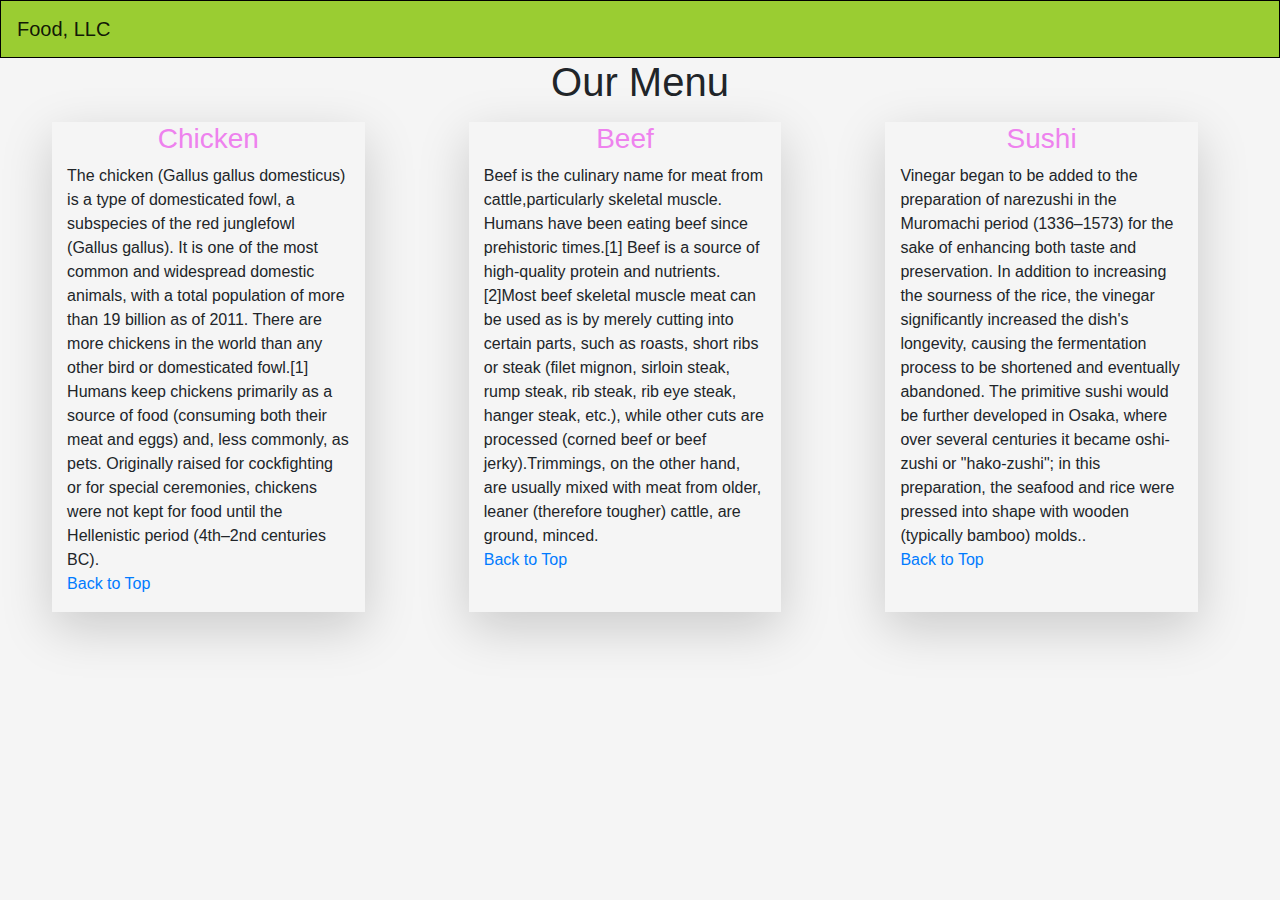
<file: index.html>
<!DOCTYPE html>
<html>

<head>
    <meta charset="utf-8">
    <meta http-equiv="X-UA-Compatible" content="IE=edge">
    <meta name="viewport" content="width=device-width, initial-scale=1">
    <title>Assignment-Module-3-Solution</title>
    <link rel="stylesheet" href="bootstrap.main.css">
    <link rel="stylesheet" href="style.css">
    <script src="https://ajax.googleapis.com/ajax/libs/jquery/3.4.0/jquery.min.js"></script>
    <script src="https://cdnjs.cloudflare.com/ajax/libs/popper.js/1.14.7/umd/popper.min.js"></script>
    <script src="https://maxcdn.bootstrapcdn.com/bootstrap/4.3.1/js/bootstrap.min.js"></script>
</head>

<body>

    <header>
        <nav class="navbar navbar-expand-md navbar-light">
            <a id="get-back" class="navbar-brand" href="#">Food, LLC</a>

            <button class="navbar-toggler" type="button" data-toggle="collapse" data-target="#collapsibleNavbar">
                    <span class="navbar-toggler-icon"></span>
            </button>
            <div class="collapse navbar-collapse" id="collapsibleNavbar">
                <ul class="d-lg-none d-md-none navbar-nav">
                    <li class="nav-item">
                        <a class="nav-link" href="#chicken">Chicken</a>
                    </li>
                    <li class="nav-item">
                        <a class="nav-link" href="#beef">Beef</a>
                    </li>
                    <li class="nav-item">
                        <a class="nav-link" href="#sushi">Sushi</a>
                    </li>
                </ul>
            </div>
        </nav>


    </header>
    <h1 class="text-center"> Our Menu </h1>

    <div class="container-fluid">
        <div class="row">

            <div class="shadow-lg col-lg-3 col-md-5 col-sm-11 col-11 paraf mx-auto mt-2 mb-4">
                <h2 class="text-center" id="chicken">Chicken</h2>
                <p>The chicken (Gallus gallus domesticus) is a type of domesticated fowl, a subspecies of the red junglefowl (Gallus gallus). It is one of the most common and widespread domestic animals, with a total population of more than 19 billion as
                    of 2011. There are more chickens in the world than any other bird or domesticated fowl.[1] Humans keep chickens primarily as a source of food (consuming both their meat and eggs) and, less commonly, as pets. Originally raised for cockfighting
                    or for special ceremonies, chickens were not kept for food until the Hellenistic period (4th–2nd centuries BC).<br><a href="#get-back">Back to Top</a></p>
            </div>

            <div class="shadow-lg col-lg-3 col-md-5 col-sm-11 col-11 paraf mx-auto mt-2 mb-4">
                <h2 class="text-center" id="beef">Beef</h2>
                <p>Beef is the culinary name for meat from cattle,particularly skeletal muscle. Humans have been eating beef since prehistoric times.[1] Beef is a source of high-quality protein and nutrients.[2]Most beef skeletal muscle meat can be used
                    as is by merely cutting into certain parts, such as roasts, short ribs or steak (filet mignon, sirloin steak, rump steak, rib steak, rib eye steak, hanger steak, etc.), while other cuts are processed (corned beef or beef jerky).Trimmings,
                    on the other hand, are usually mixed with meat from older, leaner (therefore tougher) cattle, are ground, minced.<br> <a href="#get-back">Back to Top</a></p>
            </div>

            <div class="shadow-lg col-lg-3 col-md-11 col-sm-11 col-11 paraf mx-auto mt-2 mb-4">
                <h2 class="text-center" id="sushi">Sushi</h2>
                <p>Vinegar began to be added to the preparation of narezushi in the Muromachi period (1336–1573) for the sake of enhancing both taste and preservation. In addition to increasing the sourness of the rice, the vinegar significantly increased
                    the dish's longevity, causing the fermentation process to be shortened and eventually abandoned. The primitive sushi would be further developed in Osaka, where over several centuries it became oshi-zushi or "hako-zushi"; in this preparation,
                    the seafood and rice were pressed into shape with wooden (typically bamboo) molds..<br><a href="#get-back">Back to Top</a></p>
            </div>
        </div>
    </div>


</body>

</html>
</file>
<file: style.css>
* {
    box-sizing: border-box;
    font-family: sans-serif;
}

nav {
    border: 1px solid black;
    background-color: yellowgreen;
}

body {
    background-color: whitesmoke;
}


}
ul {
    text-align: center;
    border: 2px solid black;
    margin-top: 0.4px;
    margin-left: -15px;
    margin-right: 120px;
    margin-bottom: 2px;
    width: 707px;
    box-sizing: border-box;
}
hr {
    border: 1px solid black;
}
h1 {
    text-align: center;
}
h2 {
    text-align: center;
}
section {
    border: 1px solid black;
    background-color: blue;
    margin: 10px;
}
section>p {
    padding: 30px 15px 15px 15px;
}
.row {
    width: 100%;
}

/********** larger view options **********/
@media(min-width: 992px) {
    .col-lg-1,
    .col-lg-2,
    .col-lg-3,
    .col-lg-4,
    .col-lg-5,
    .col-lg-6,
    .col-lg-7,
    .col-lg-8,
    .col-lg-9,
    .col-lg-10,
    .col-lg-11,
    .col-lg-12 {
        float: left;
    }
    
    .col-lg-1 {
        width: 8.33%;
    }
    
    .col-lg-2 {
        width: 16.66%;
    }
    
    .col-lg-3 {
        width: 25%;
    }
    
    .col-lg-4 {
        width: 33.33%;
    }
    
    .col-lg-5 {
        width: 41.66%;
    }
    
    .col-lg-6 {
        width: 50%;
    }
    
    .col-lg-7 {
        width: 58.33%;
    }
    
    .col-lg-8 {
        width: 66.66%;
    }
    
    .col-lg-9 {
        width: 74.99%;
    }
    
    .col-lg-10 {
        width: 83.33%;
    }
    
    .col-lg-11 {
        width: 91.66%;
    }
    
    .col-lg-12 {
        width: 100%;
    }
}

/********** medium view options **********/
@media(min-width: 768px) and (max-width: 991px) {
    .col-md-1,
    .col-md-2,
    .col-md-3,
    .col-md-4,
    .col-md-5,
    .col-md-6,
    .col-md-7,
    .col-md-8,
    .col-md-9,
    .col-md-10,
    .col-md-11,
    .col-md-12 {
        float: left;
    }
    
    .col-md-1 {
        width: 8.33%;
    }
    
    .col-md-2 {
        width: 16.66%;
    }
    
    .col-md-3 {
        width: 25%;
    }
    
    .col-md-4 {
        width: 33.33%;
    }
    
    .col-md-5 {
        width: 41.66%;
    }
    
    .col-md-6 {
        width: 50%;
    }
    
    .col-md-7 {
        width: 58.33%;
    }
    
    .col-md-8 {
        width: 66.66%;
    }
    
    .col-md-9 {
        width: 74.99%;
    }
    
    .col-md-10 {
        width: 83.33%;
    }
    
    .col-md-11 {
        width: 91.66%;
    }
    
    .col-md-12 {
        width: 100%;
    }
}

/* small Mobile view options */
@media(max-width: 767px) {
    .col-sm-1,
    .col-sm-2,
    .col-sm-3,
    .col-sm-4,
    .col-sm-5,
    .col-sm-6,
    .col-sm-7,
    .col-sm-8,
    .col-sm-9,
    .col-sm-10,
    .col-sm-11,
    .col-sm-12 {
        float: left;
    }
    
    .col-sm-1 {
        width: 8.33%;
    }
    
    .col-sm-2 {
        width: 16.66%;
    }
    
    .col-sm-3 {
        width: 25%;
    }
    
    .col-sm-4 {
        width: 33.33%;
    }
    
    .col-sm-5 {
        width: 41.66%;
    }
    
    .col-sm-6 {
        width: 50%;
    }
    
    .col-sm-7 {
        width: 58.33%;
    }
    
    .col-sm-8 {
        width: 66.66%;
    }
    
    .col-sm-9 {
        width: 74.99%;
    }
    
    .col-sm-10 {
        width: 83.33%;
    }
    
    .col-sm-11 {
        width: 91.66%;
    }
    
    .col-sm-12 {
        width: 100%;
    }
}
</file>
